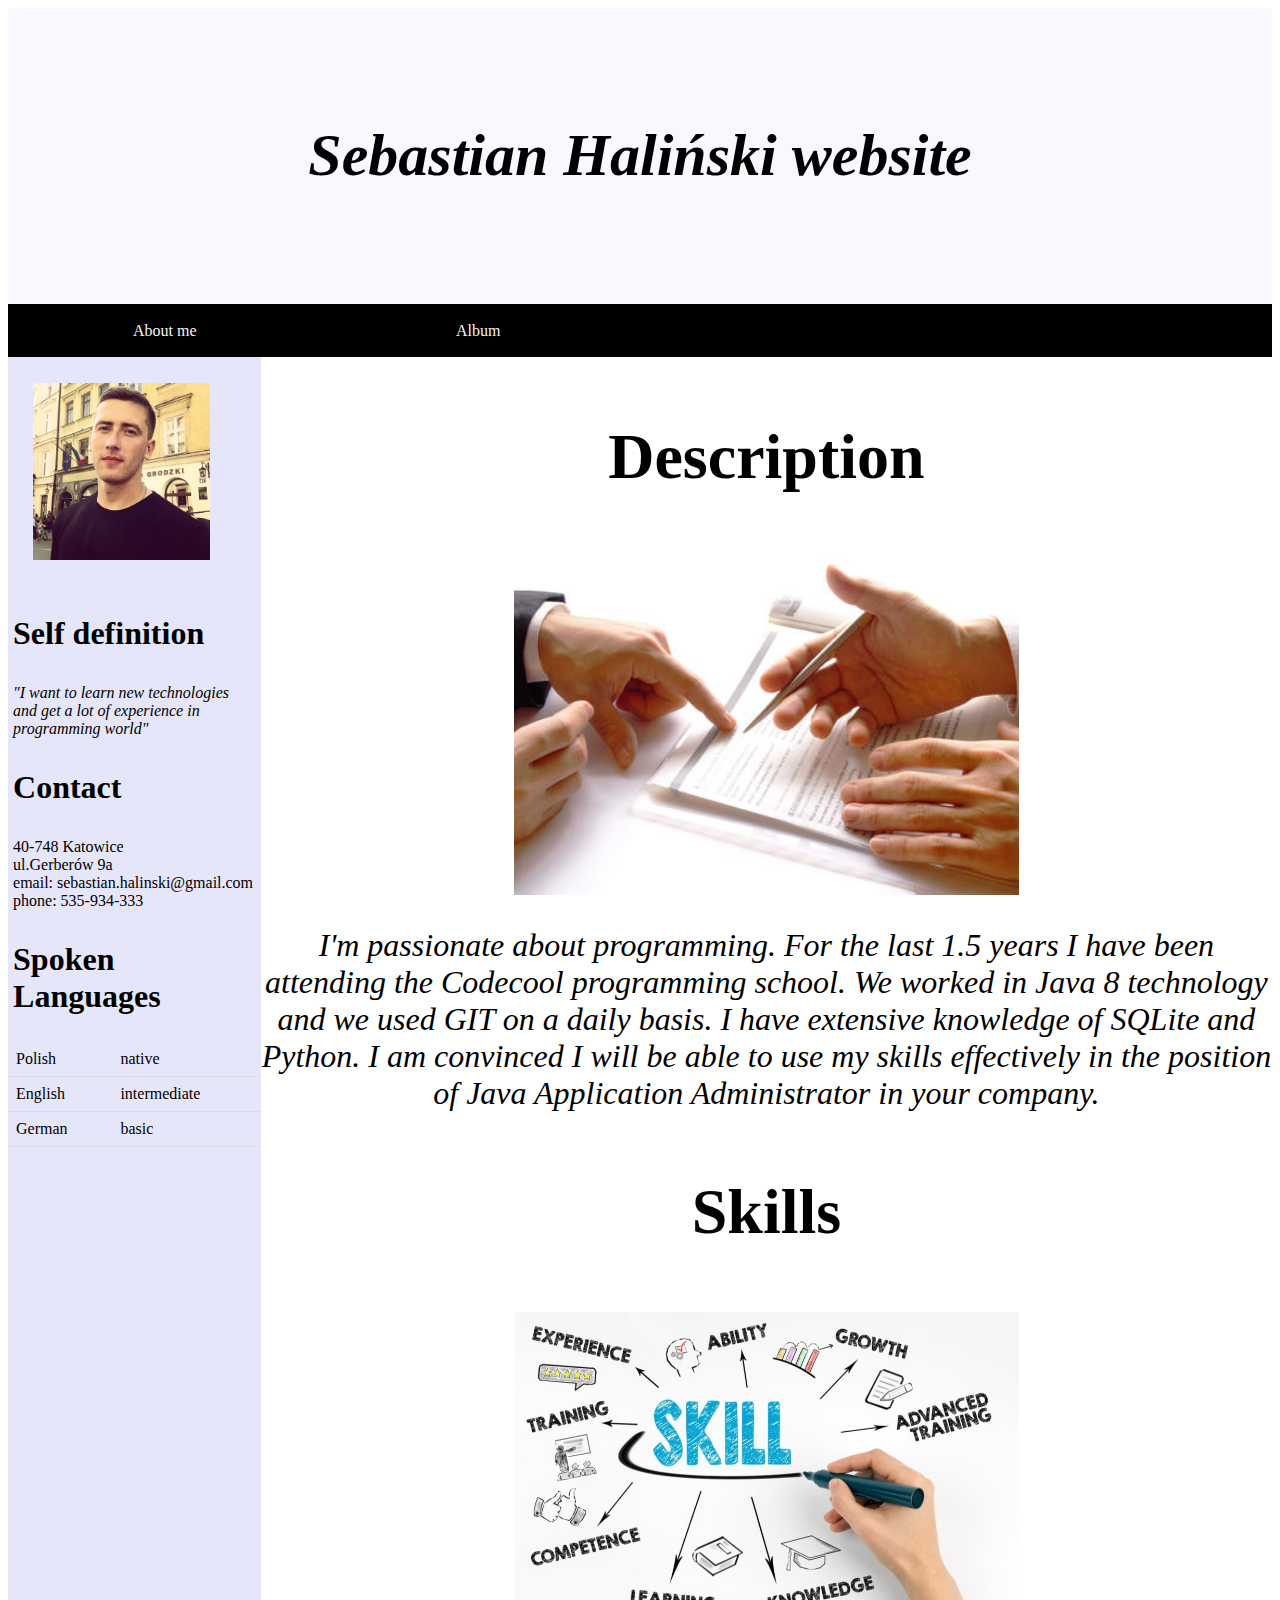
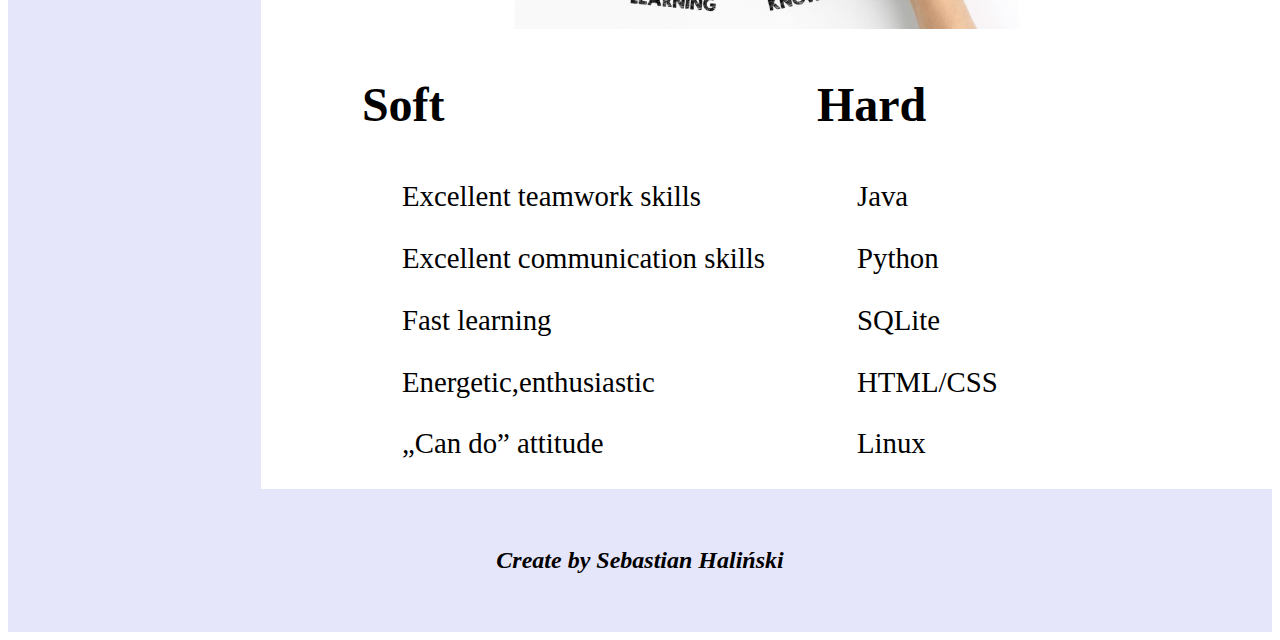
<file: index.html>
<!DOCTYPE html>
<html lang="en">
<head>
    <meta charset="UTF-8">
    <title>Title</title>
    <link href="css/header.css" rel="stylesheet" type="text/css">
    <link href="css/navbar.css" rel="stylesheet" type="text/css">
    <link href="css/content.css" rel="stylesheet" type="text/css">
    <link href="css/footer.css" rel="stylesheet" type="text/css">
</head>
<body>
<div class="header">
    <h1>Sebastian Haliński website</h1>
</div>
<div class="navigationbar">
    <a href="index.html">About me</a>
    <a href="album.html">Album</a>
</div>
<div class="row">
    <div class="side">
        <img class="myimg" src="images/linkedin%20fota.jpg">
        <h1>Self definition</h1>
        <p>
            <em>"I want to learn new technologies and get a lot
                of experience in programming world"</em>
        </p>
        <h1>Contact</h1>
        <p>40-748 Katowice<br>
        ul.Gerberów 9a<br>
        email: sebastian.halinski@gmail.com<br>
        phone: 535-934-333</p>
        <h1>Spoken Languages</h1>
        <table>
            <tbody>
                <tr>
                    <td>Polish</td>
                    <td>native</td>
                </tr>
                <tr>
                    <td>English</td>
                    <td>intermediate</td>
                </tr>
                <tr>
                    <td>German</td>
                    <td>basic</td>
                </tr>
            </tbody>
        </table>
    </div>
    <div class="main">
        <h1>Description</h1>
        <img src="images/job-description.jpg">
        <p class=mydescription><em>I'm	passionate	about	programming.
            For	the	last	1.5	years	I	have	been	attending	the	Codecool
            programming	school.	We	worked	in	Java	8 technology
            and		we	used	GIT	on	a	daily	basis.	I	have	extensive
            knowledge	of	SQLite	and	Python.	I	am	convinced	I	will	be	able
            to	use	my skills	effectively	in	the	position	of	Java	Application
            Administrator	in	your	company.</em>
        </p>
        <h1>Skills</h1>
        <img src="images/skills.jpg">
            <div class="skillsrow">
                <div class="soft">
                    <h3>Soft</h3>
                    <list>
                        <ul>Excellent teamwork skills </ul>
                        <ul>Excellent communication skills</ul>
                        <ul>Fast learning</ul>
                        <ul>Energetic,enthusiastic </ul>
                        <ul>„Can do” attitude</ul>
                    </list>
                </div>
                <div class="hard">
                    <h3>Hard</h3>
                    <list>
                        <ul>Java</ul>
                        <ul>Python</ul>
                        <ul>SQLite</ul>
                        <ul>HTML/CSS</ul>
                        <ul>Linux</ul>
                    </list>
                </div>
            </div>
    </div>

    <div class="footer">
        <h2><em>Create by Sebastian Haliński</em></h2>
    </div>
</div>

</body>
</html>
</file>
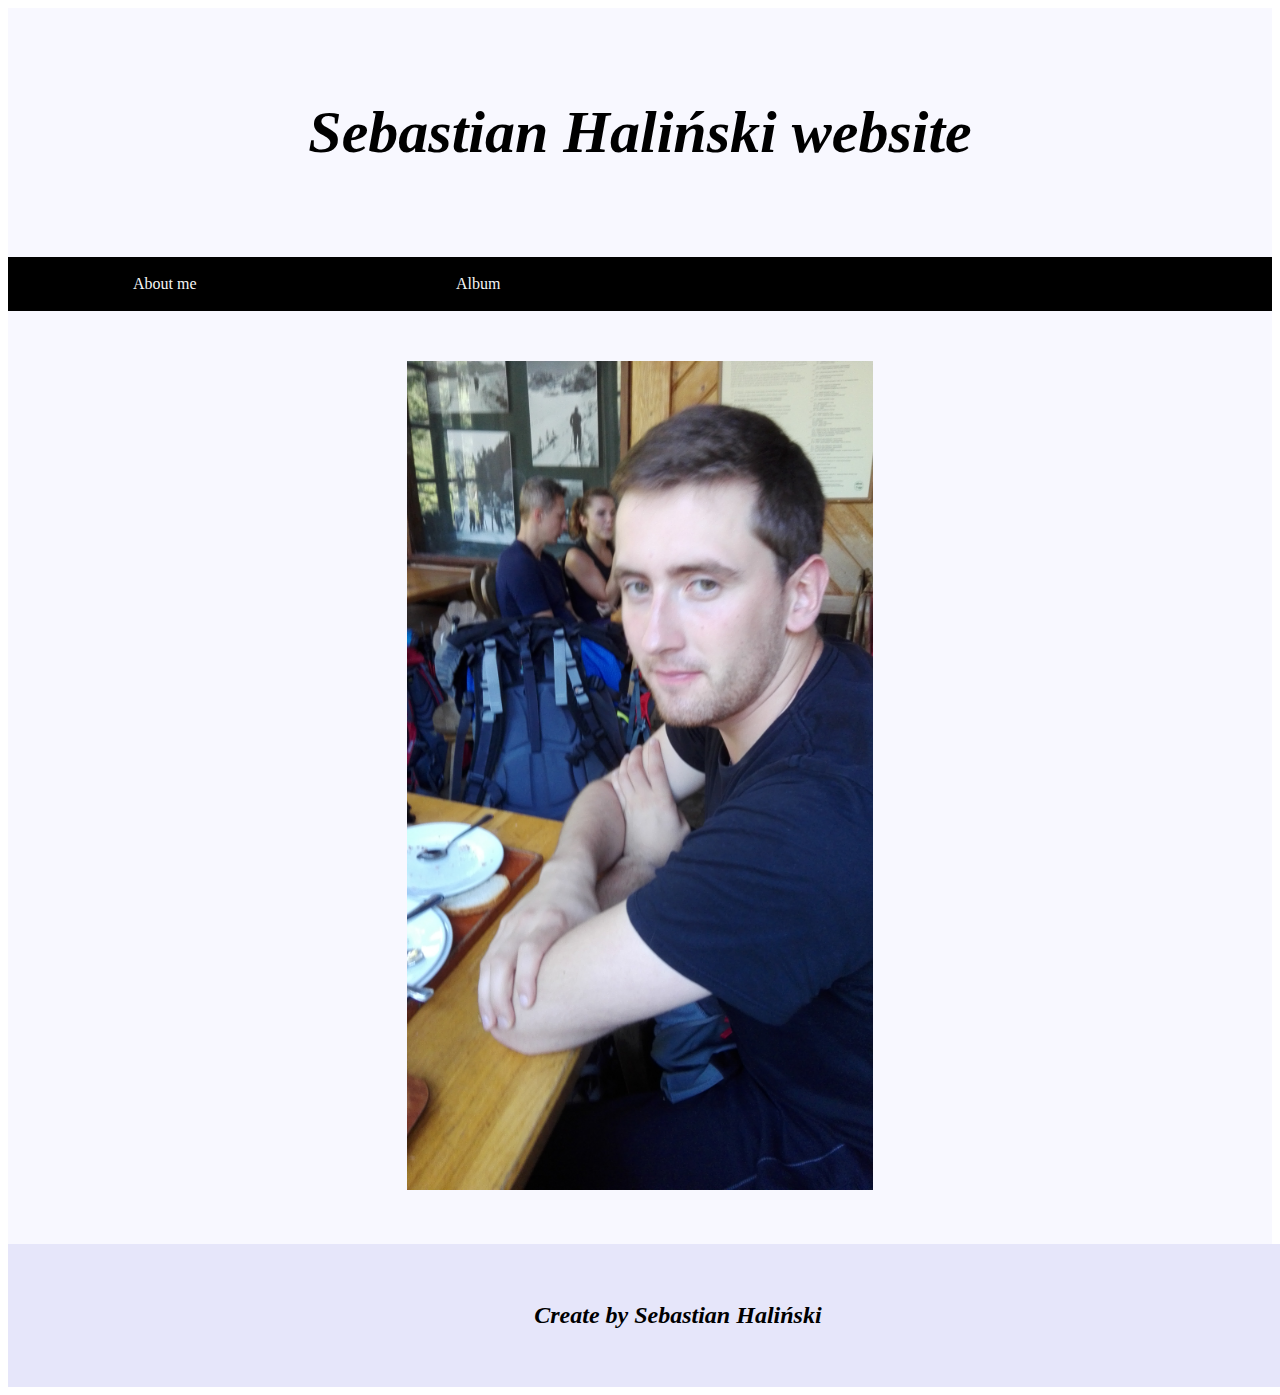
<file: album.html>
<!DOCTYPE html>
<html lang="en">
<head>
    <meta charset="UTF-8">
    <title>Title</title>
    <link href="css/header.css" rel="stylesheet" type="text/css">
    <link href="css/navbar.css" rel="stylesheet" type="text/css">
    <link href="css/album.css" rel="stylesheet" type="text/css">
    <link href="css/footer.css" rel="stylesheet" type="text/css">
</head>
<body>
<div class="header">
    <h1>Sebastian Haliński website</h1>
</div>
<div class="navigationbar">
    <a href="index.html">About me</a>
    <a href="album.html">Album</a>
</div>

<div class="slideshow-container">
    <div class="mySlides fade">
        <img src="album/img1.jpg" style="width:40%">
    </div>

    <div class="mySlides fade">
        <img src="album/img3.jpg" style="width:40%">
    </div>

    <div class="mySlides fade">
        <img src="album/img4.jpg" style="width:40%">
    </div>

    <div class="mySlides fade">
        <img src="album/img5.jpg" style="width:40%">
    </div>

    <div class="mySlides fade">
        <img src="album/img6.jpg" style="width:40%">
    </div>
</div>
<div class="footer">
    <h2><em>Create by Sebastian Haliński</em></h2>
</div>

<script>
    let slideIndex = 0;
    showSlides();

    function showSlides() {
        let i;
        let slides = document.getElementsByClassName("mySlides");
        for (i = 0; i < slides.length; i++) {
            slides[i].style.display = "none";
        }
        slideIndex++;
        if (slideIndex > slides.length) {slideIndex = 1}
        slides[slideIndex-1].style.display = "block";
        setTimeout(showSlides, 4000);
    }
</script>
</body>
</html>
</file>
<file: css/header.css>
.header {
    padding: 50px;
    text-align: center;
    background: ghostwhite;
    color: black;
    font-style: italic;
}

.header h1 {
    font-size: 60px;
}
</file>
<file: css/navbar.css>
.navigationbar {
    overflow: hidden;
    background-color: black;
}

.navigationbar a {
    color: white;
    float: left;
    display: block;
    text-align: center;
    padding: 1% 2%;
    text-decoration: none;
}

.navigationbar a {
    display: inline-block;
    border-radius: 2%;
    background-color: black;
    border: none;
    color: whitesmoke;
    text-align: center;
    font-size: 100%;
    padding: 3%px;
    width: 20%;
    transition: all 0.5s;
    cursor: pointer;
    margin: 0.4%;
}



.navigationbar a:hover {
    background-color: gray;
    color: black;
}
</file>
<file: css/content.css>
.row {
    display:flex;
    flex-wrap: wrap;

}
.side {

    flex: 20%;
    background-color: lavender;
    text-align:left;

}
.main {
    flex: 80%;
    background-color: white;
}

.skillsrow {
    display:flex;
    flex-wrap: wrap;

}

.soft {
    flex: 35%;
    background-color: white;
    text-align: left;
    padding-left: 10%;
}
.soft h3 {
    font-size: 300%;

 }
.soft ul {
    font-size: 180%;
}

.hard h3 {
    font-size: 300%;
}

.hard ul {
    font-size: 180%;
}

.hard {
    flex: 35%;
    background-color: white;
}

.myimg {
    padding: 10%;
}

.side p, h1, table {
    padding: 2%;
}

.side img {
    width: 70%;
    min-width: 30%;
}

.mydescription {
    text-align: center;
    font-size: 200%;
}

.main h1{
    font-size: 400%;
    text-align: center;
}

.main img {
    display: block;
    margin-left: auto;
    margin-right: auto;
    width: 50%;
    min-width: 10%;
}

.side table {
    border-collapse: collapse;
    width: 100%;
}

.side th, td {
    padding: 8px;
    text-align: left;
    border-bottom: 1px solid #ddd;
}

.side tr:hover {
    background-color:#f5f5f5;
}
</file>
<file: css/footer.css>
.footer {
    padding: 3%;
    text-align: center;
    background: lavender;
    width: 100%;
}
</file>
<file: css/album.css>
.slideshow-container {
    position: center;
    display: block;
    padding: 4%;
    background-color: ghostwhite;
    text-align: center;
}

.mySlides {
    display: none;
    }

.fade {
    -webkit-animation-name: fade;
    -webkit-animation-duration: 1.5s;
    animation-name: fade;
    animation-duration: 1.5s;
}

@-webkit-keyframes fade {
    from {opacity: .4}
    to {opacity: 1}
}

@keyframes fade {
    from {opacity: .4}
    to {opacity: 1}
}
</file>
